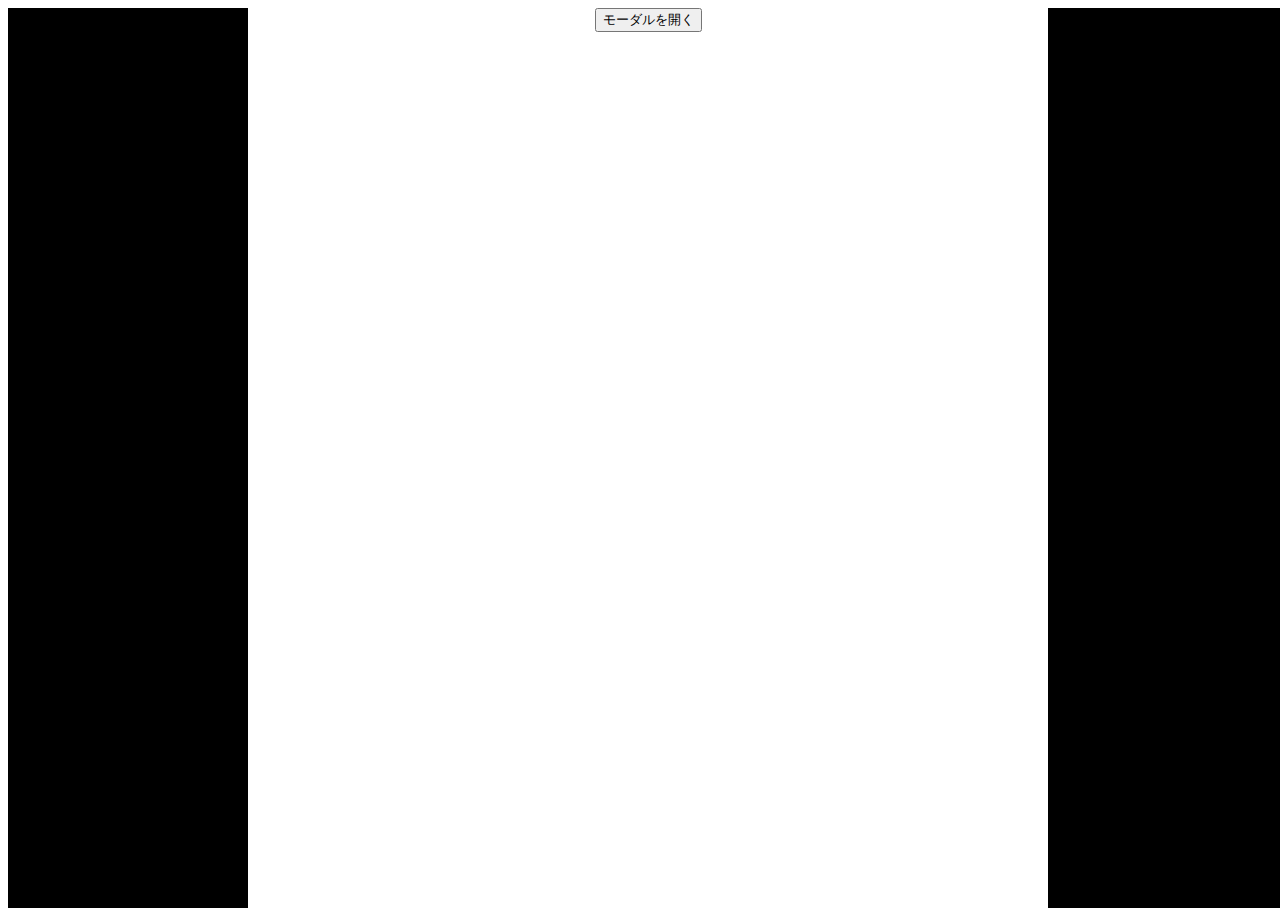
<file: 1_modal/index.html>
<!DOCTYPE html>

<head>
	<title>1_modal</title>
	<link rel="stylesheet" type="text/css" href="./index.css">
</head>

<body>
	<div class="content">
		<div class="main">
			<button class="btn-modal-open">モーダルを開く</button>
			<div class="area-modal">
				<button class="btn-modal-close">モーダルを閉じる</button>
			</div>
		</div>
		<div class="overlay">
		</div>
	</div>
</body>

<script src="../template/jquery-3.5.1.js"></script>
<script src="./index.js"></script>

</html>
</file>
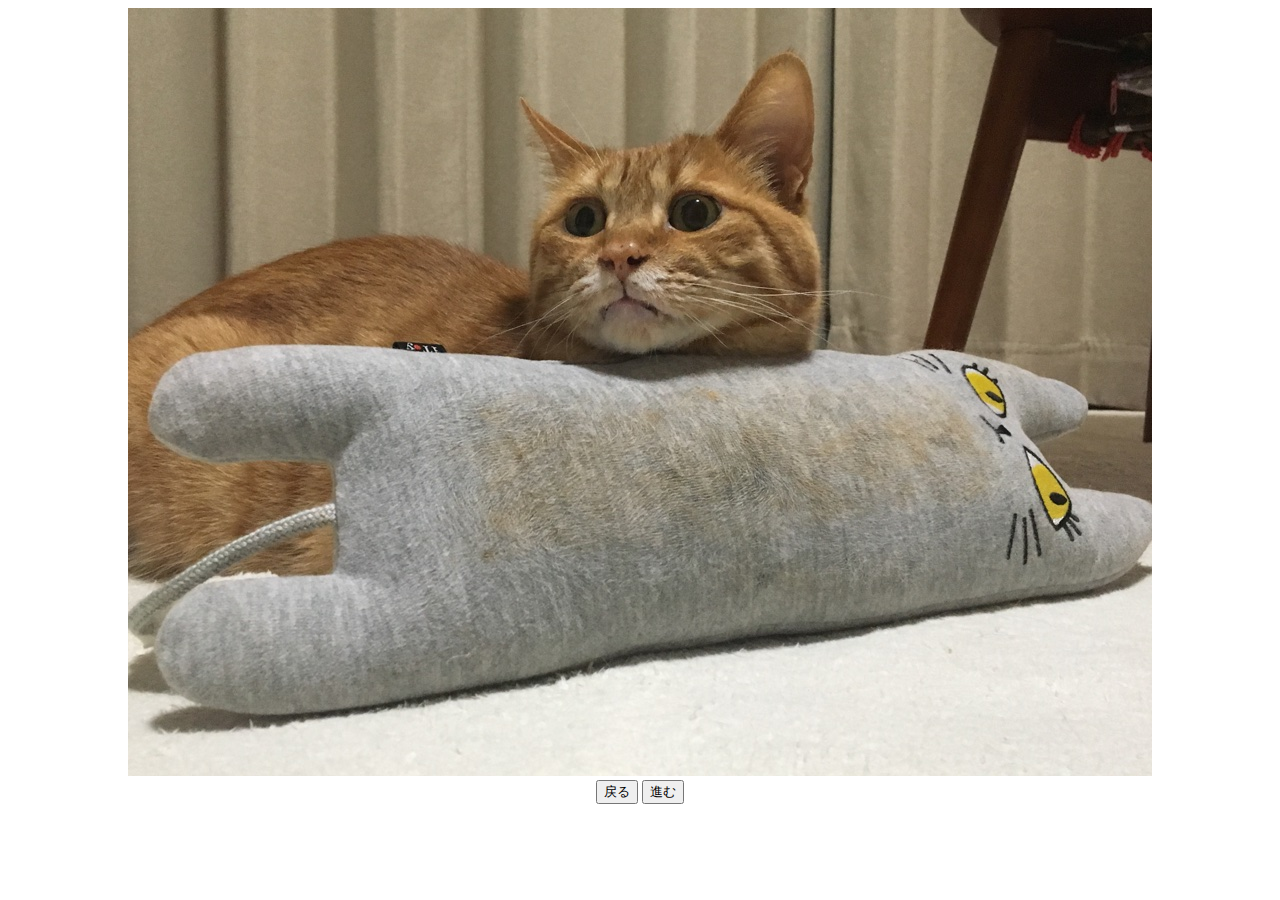
<file: 2_slideShow/index.html>
<!DOCTYPE html>

<head>
	<title></title>
	<link rel="stylesheet" type="text/css" href="./index.css">
</head>

<body>
	<div class="slider">
		<img class="slide" src="./pic/neko_1.jpeg">
		<img class="slide" src="./pic/neko_2.jpeg">
		<img class="slide" src="./pic/neko_3.jpeg">
		<img class="slide" src="./pic/neko_4.jpeg">
		<div>
			<button class="slide-back">戻る</button>
			<button class="slide-next">進む</button>
		</div>
	</div>
</body>

<script src="../template/jquery-3.5.1.js"></script>
<script src="./index.js"></script>

</html>
</file>
<file: 1_modal/index.css>
.content {
  width: 100vw;
  height: 100vh;
  background-color: black;
}

.main {
  width: 800px;
  height: 100vh;
  margin: auto;
  text-align: center;
  background-color: white;
}

.area-modal {
  display: none;
  width: 600px;
  height: 300px;
  margin: 20px;
  position: fixed;
  top: 20%;
  left: calc(50% - 600px / 2);
  text-align: center;
  border: 1px solid black;
  border-radius: 5px 5px 5px 5px;
  background-color: #efefef;
  z-index: 2;
}

.overlay {
  display: none;
  width: 100%;
  height: 100vh;
  position: fixed;
  top: 0;
  background-color: #666;
  opacity: 0.8;
  z-index: 1;
}
</file>
<file: 2_slideShow/index.css>
.slider {
  text-align: center;
}

.slider > .slide {
  display: none;
}
</file>
